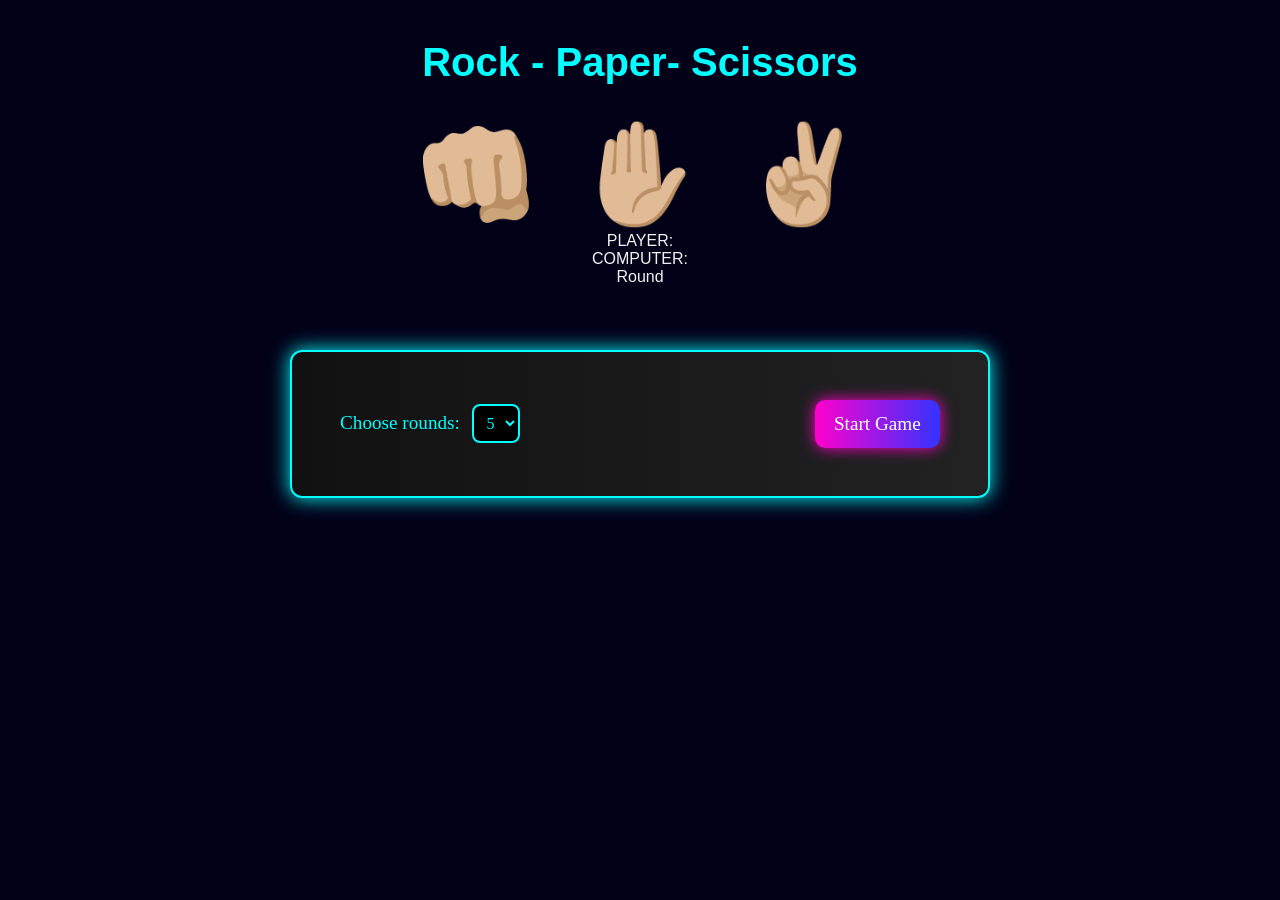
<file: index.html>
<html lang="en">
<head>
    <meta charset="UTF-8">
    <meta name="viewport" content="width=device-width, initial-scale=1.0">
    <title>Document</title>
    <link rel ="stylesheet" href ="styles.css">
</head>
<body>
    
    <h1>Rock - Paper- Scissors</h1>

<div id="choices">
     <button class="emoji-btn" onclick="playGame('rock')">👊🏼</button>
     <button class="emoji-btn" onclick="playGame('paper')">✋🏼</button>
     <button class="emoji-btn" onclick="playGame('scissors')">✌🏼</button>
</div>

    <section>
        <div id="playerDisplay">PLAYER:</div>
       <div id="computerDisplay">COMPUTER:</div>
       <div id="round"> Round</div>
      
    </section>
    <div id="setup">
      <div class="setup-controls">
        <div class="round-selector">
          <label for="rounds">Choose rounds:</label>
          <select id="rounds">
             <option value="3">3</option>
             <option value="5" selected>5</option>
             <option value="7">7</option>
         </select>
      </div>
      <button id="startBtn" onclick="startGame()">Start Game</button>
     </div>
    </div>
    <div id="result"></div>
    <button id="resetBtn">🔄 Reset Game</button>

    <script src="script.js"></script>
</body>
</html>
</file>
<file: styles.css>
body {
  font-family: 'Segoe UI', sans-serif;
  background-color: #020118;
  color: #f0f0f0;
  text-align: center;
  padding: 2rem;
}

h1 {
  font-size: 2.5rem;
  color: #00ffff;
  margin-bottom: 1rem;
}

#choices {
  display: flex;
  justify-content: center;
  gap: 2rem;
  margin-top: 2rem;
}

.emoji-btn {
  font-size: 6rem; 
  background: none;
  border: none;
  cursor: pointer;
  transition: transform 0.2s ease;
}

.emoji-btn:hover {
  transform: scale(1.2); /* Add a fun hover effect */
}

.setup-controls {
  display: flex;
  justify-content: space-between;
  align-items: center;
  margin: 4rem auto;
  max-width: 600px;
  padding: 3rem;
  border: 2px solid #0ff;
  border-radius: 12px;
  background: linear-gradient(90deg, #111, #222);
  box-shadow: 0 0 20px #0ff;
}

.round-selector label {
  font-size: 1.2rem;
  color: #0ff;
  margin-right: 0.5rem;
  font-family: 'Press Start 2P', cursive;
}

#rounds {
  font-size: 1rem;
  padding: 0.5rem;
  background-color: #000;
  color: #0ff;
  border: 2px solid #0ff;
  border-radius: 8px;
  font-family: 'Press Start 2P', cursive;
}

#startBtn {
  font-size: 1.2rem;
  padding: 0.8rem 1.2rem;
  background: linear-gradient(90deg, #ff00cc, #3333ff);
  color: white;
  border: none;
  border-radius: 10px;
  box-shadow: 0 0 15px #ff00cc;
  cursor: pointer;
  font-family: 'Press Start 2P', cursive;
  transition: transform 0.2s ease;
}

#startBtn:hover {
  transform: scale(1.1);
  box-shadow: 0 0 25px #ff00cc;
}

#resetBtn {
  display: none;
  font-size: 1.2rem;
  padding: 0.8rem 1.2rem;
  margin-top: 2rem;
  background: linear-gradient(90deg, #ff00cc, #3333ff);
  color: white;
  border: none;
  border-radius: 10px;
  box-shadow: 0 0 15px #ff00cc;
  cursor: pointer;
  font-family: 'Press Start 2P', cursive;
  transition: transform 0.2s ease, box-shadow 0.2s ease;
}

#resetBtn:hover {
  transform: scale(1.1);
  box-shadow: 0 0 25px #ff00cc, 0 0 40px #ff00cc;
}
</file>
